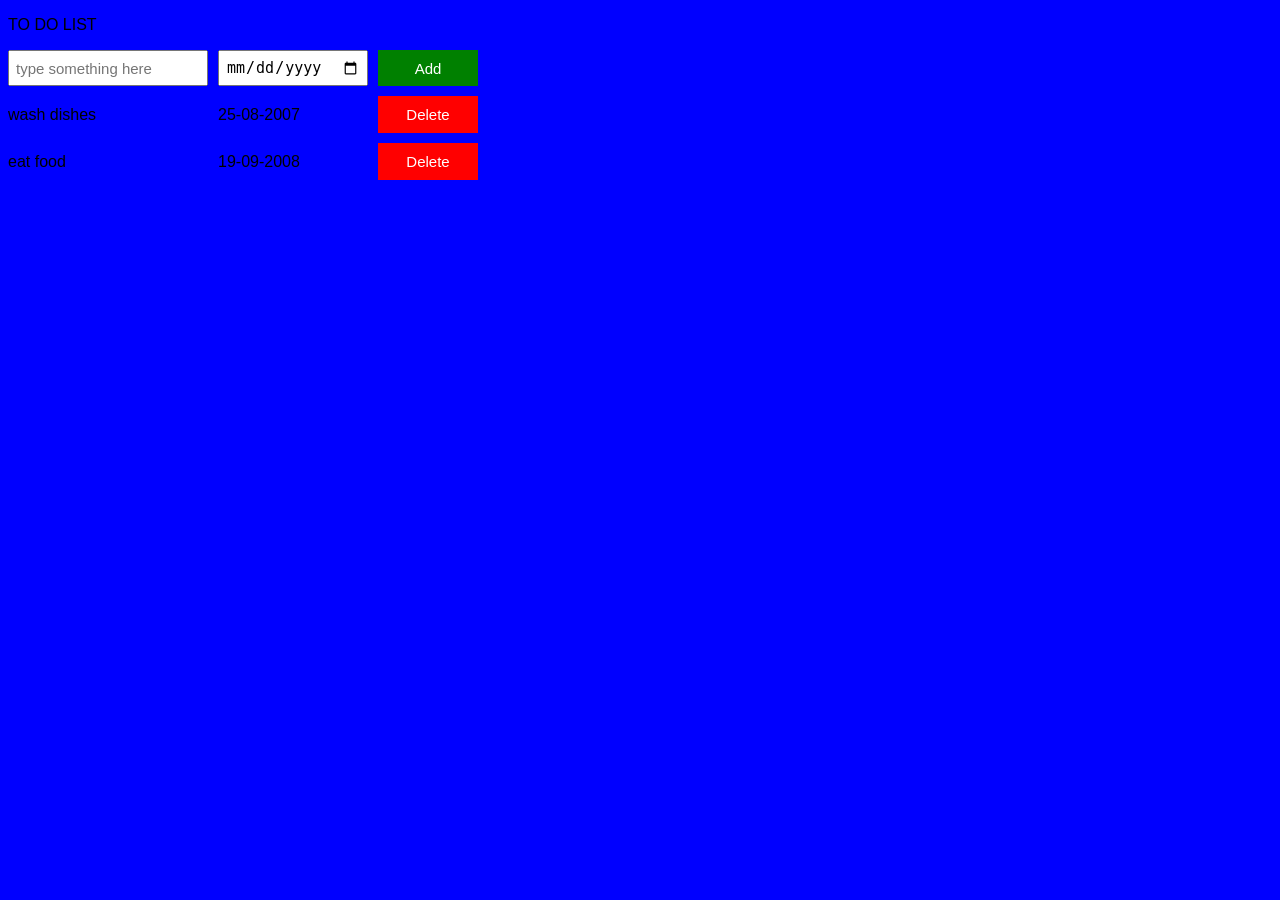
<file: index.html>
<!--TODOLIST.HTML-->
<!DOCTYPE html>
<html lang="en">
<head>
    <meta charset="UTF-8">
    <meta name="viewport" content="width=device-width, initial-scale=1.0">
    <title>Document</title>
    <link rel="stylesheet" href="todo-list.css">
</head>
<body>
    <p>TO DO LIST</p>
    <div class="todo-add-button">
    <input placeholder="type something here" class="js-todolist name-input" > 
    <input type="date" class="js-duedate-input  duedate-input">
    <button onclick="ToDoList();
    " class="todolist-button">Add</button>
    </div>
       <div class="js-div todo-grid"></div>
    <script src="todolist.js"></script>
</body>
</html>
</file>
<file: todo-list.css>
body{
    font-family: Arial;
    background-color: blue;
}
.todo-grid,
.todo-add-button{
    display: grid;
    grid-template-columns: 200px 150px 100px;
    column-gap: 10px;
    row-gap: 10px;
    align-items: center;
}
.todo-add-button{
    margin-bottom: 10px;
    align-items: stretch;
}
.name-input,
.duedate-input{
  font-size:15px ;
  padding: 6px;
}
.todolist-button{
    background-color: green;
    border: none;
    cursor: pointer;
    color: white;
    font-size: 15px;
}
.delete-button{
     background-color:red;
    border: none;
    cursor: pointer;
    color: white;
    font-size: 15px;
    padding-top: 10px;
    padding-bottom: 10px;

}
</file>
